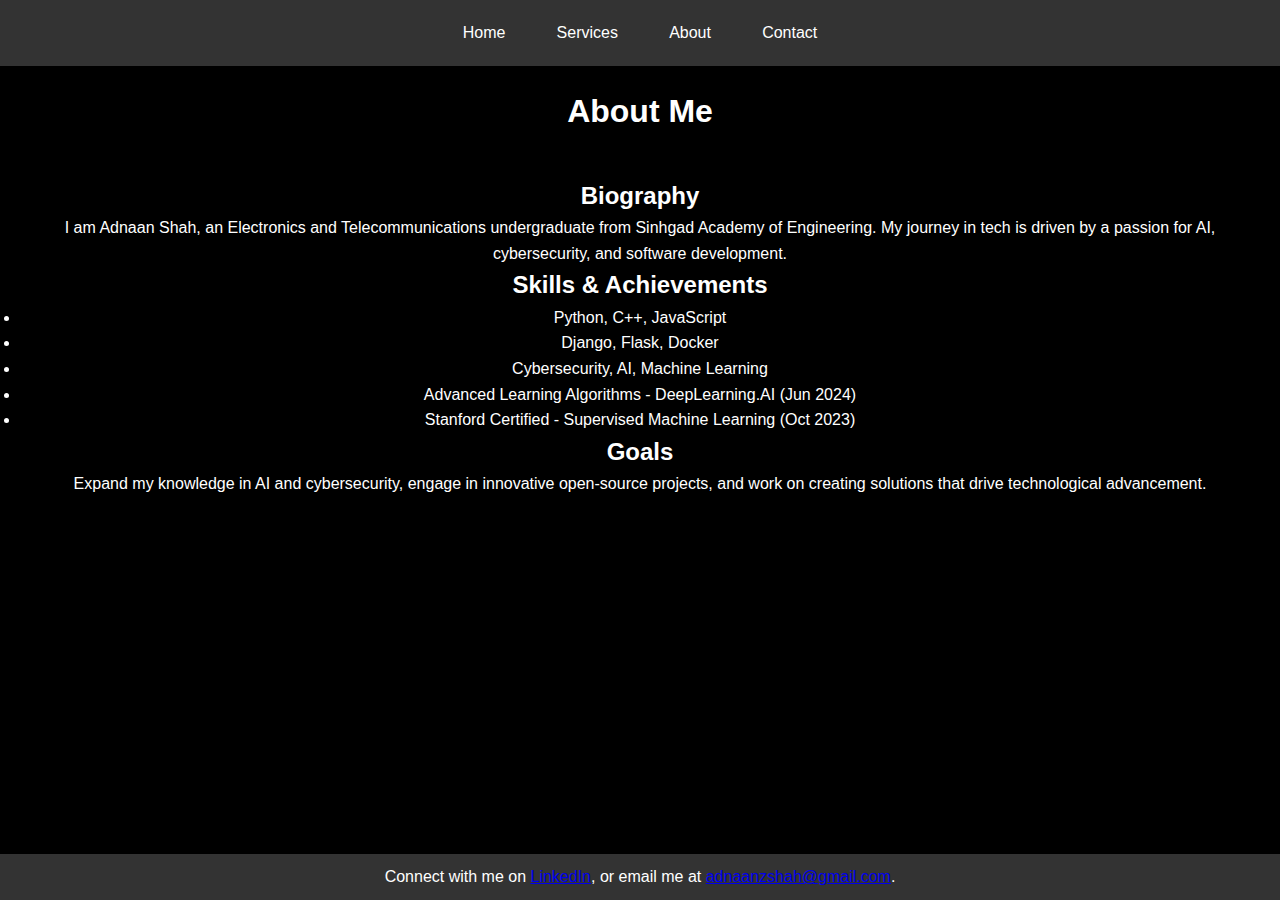
<file: about.html>
<!DOCTYPE html>
<html lang="en">
<head>
    <meta charset="UTF-8">
    <meta name="viewport" content="width=device-width, initial-scale=1.0">
    <title>About | Adnaan Shah's Portfolio</title>
    <link rel="stylesheet" href="styles.css">
</head>
<body>
    <nav class="nav">
        <a href="index.html">Home</a>
        <a href="services.html">Services</a>
        <a href="about.html">About</a>
        <a href="contact.html">Contact</a>
    </nav>
    <header>
        <h1>About Me</h1>
    </header>
    <main>
        <section class="about">
            <h2>Biography</h2>
            <p>I am Adnaan Shah, an Electronics and Telecommunications undergraduate from Sinhgad Academy of Engineering. My journey in tech is driven by a passion for AI, cybersecurity, and software development.</p>
            <h2>Skills & Achievements</h2>
            <ul>
                <li>Python, C++, JavaScript</li>
                <li>Django, Flask, Docker</li>
                <li>Cybersecurity, AI, Machine Learning</li>
                <li>Advanced Learning Algorithms - DeepLearning.AI (Jun 2024)</li>
                <li>Stanford Certified - Supervised Machine Learning (Oct 2023)</li>
            </ul>
            <h2>Goals</h2>
            <p>Expand my knowledge in AI and cybersecurity, engage in innovative open-source projects, and work on creating solutions that drive technological advancement.</p>
        </section>
    </main>
    <footer>
        <p>Connect with me on <a href="https://www.linkedin.com/in/adnaanzshah" target="_blank">LinkedIn</a>, or email me at <a href="mailto:adnaanzshah@gmail.com">adnaanzshah@gmail.com</a>.</p>
    </footer>
</body>
</html>
</file>
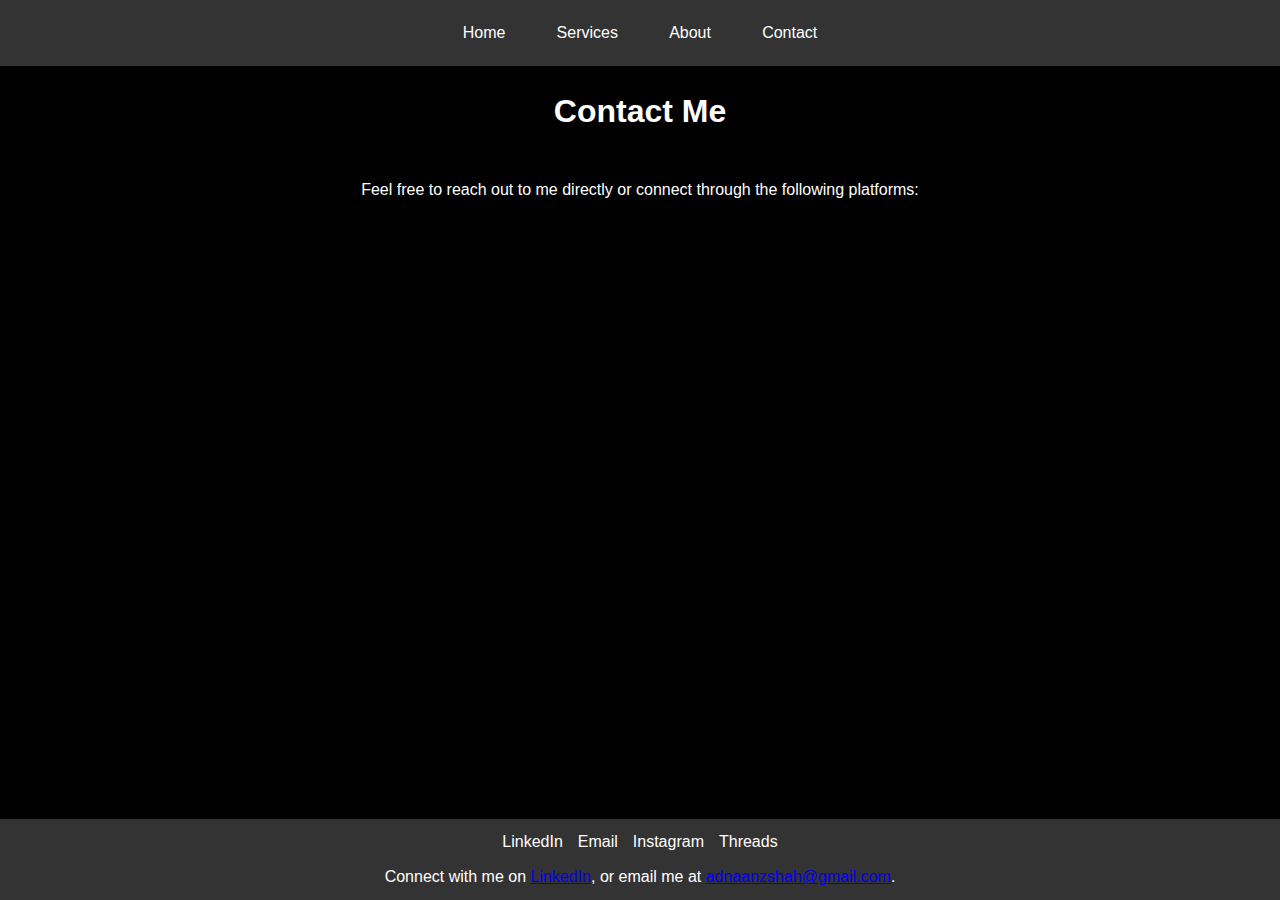
<file: contact.html>
<!DOCTYPE html>
<html lang="en">
<head>
    <meta charset="UTF-8">
    <meta name="viewport" content="width=device-width, initial-scale=1.0">
    <title>Contact | Adnaan Shah's Portfolio</title>
    <link rel="stylesheet" href="styles.css">
</head>
<body>
    <nav class="nav">
        <a href="index.html">Home</a>
        <a href="services.html">Services</a>
        <a href="about.html">About</a>
        <a href="contact.html">Contact</a>
    </nav>
    <header>
        <h1>Contact Me</h1>
    </header>
    <main>
        <section class="contact">
            <p>Feel free to reach out to me directly or connect through the following platforms:</p>
        </section>
    </main>
    <footer>
        <div class="footer-links">
            <a href="https://www.linkedin.com/in/adnaanzshah" target="_blank">LinkedIn</a>
            <a href="mailto:adnaanzshah@gmail.com">Email</a>
            <a href="https://www.instagram.com/adnaanzshah" target="_blank">Instagram</a>
            <a href="https://www.threads.net/@adnaanzshah" target="_blank">Threads</a>
        </div>
        <p>Connect with me on <a href="https://www.linkedin.com/in/adnaanzshah" target="_blank">LinkedIn</a>, or email me at <a href="mailto:adnaanzshah@gmail.com">adnaanzshah@gmail.com</a>.</p>
    </footer>
</body>
</html>
</file>
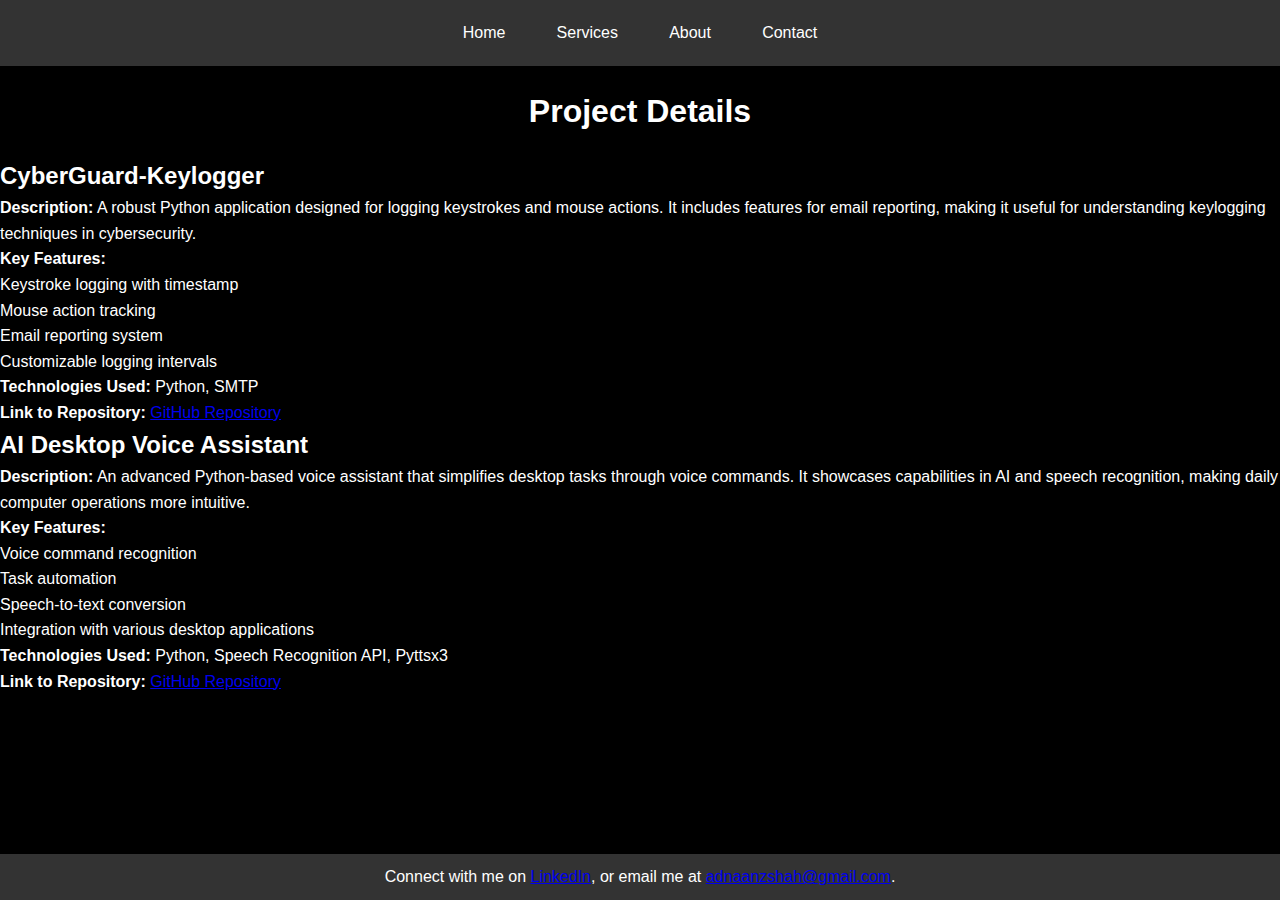
<file: project-details.html>
<!DOCTYPE html>
<html lang="en">
<head>
    <meta charset="UTF-8">
    <meta name="viewport" content="width=device-width, initial-scale=1.0">
    <title>Project Details | Adnaan Shah's Portfolio</title>
    <link rel="stylesheet" href="styles.css">
</head>
<body>
    <nav class="nav">
        <a href="index.html">Home</a>
        <a href="services.html">Services</a>
        <a href="about.html">About</a>
        <a href="contact.html">Contact</a>
    </nav>
    <header>
        <h1>Project Details</h1>
    </header>
    <main>
        <section id="cyberguard">
            <h2>CyberGuard-Keylogger</h2>
            <p><strong>Description:</strong> A robust Python application designed for logging keystrokes and mouse actions. It includes features for email reporting, making it useful for understanding keylogging techniques in cybersecurity.</p>
            <p><strong>Key Features:</strong></p>
            <ul>
                <li>Keystroke logging with timestamp</li>
                <li>Mouse action tracking</li>
                <li>Email reporting system</li>
                <li>Customizable logging intervals</li>
            </ul>
            <p><strong>Technologies Used:</strong> Python, SMTP</p>
            <p><strong>Link to Repository:</strong> <a href="https://github.com/adnaanzshah/CyberGuard-Keylogger" target="_blank">GitHub Repository</a></p>
        </section>
        <section id="voice-assistant">
            <h2>AI Desktop Voice Assistant</h2>
            <p><strong>Description:</strong> An advanced Python-based voice assistant that simplifies desktop tasks through voice commands. It showcases capabilities in AI and speech recognition, making daily computer operations more intuitive.</p>
            <p><strong>Key Features:</strong></p>
            <ul>
                <li>Voice command recognition</li>
                <li>Task automation</li>
                <li>Speech-to-text conversion</li>
                <li>Integration with various desktop applications</li>
            </ul>
            <p><strong>Technologies Used:</strong> Python, Speech Recognition API, Pyttsx3</p>
            <p><strong>Link to Repository:</strong> <a href="https://github.com/adnaanzshah/AI_Desktop_Voice_Assistant" target="_blank">GitHub Repository</a></p>
        </section>
    </main>
    <footer>
        <p>Connect with me on <a href="https://www.linkedin.com/in/adnaanzshah" target="_blank">LinkedIn</a>, or email me at <a href="mailto:adnaanzshah@gmail.com">adnaanzshah@gmail.com</a>.</p>
    </footer>
</body>
</html>
</file>
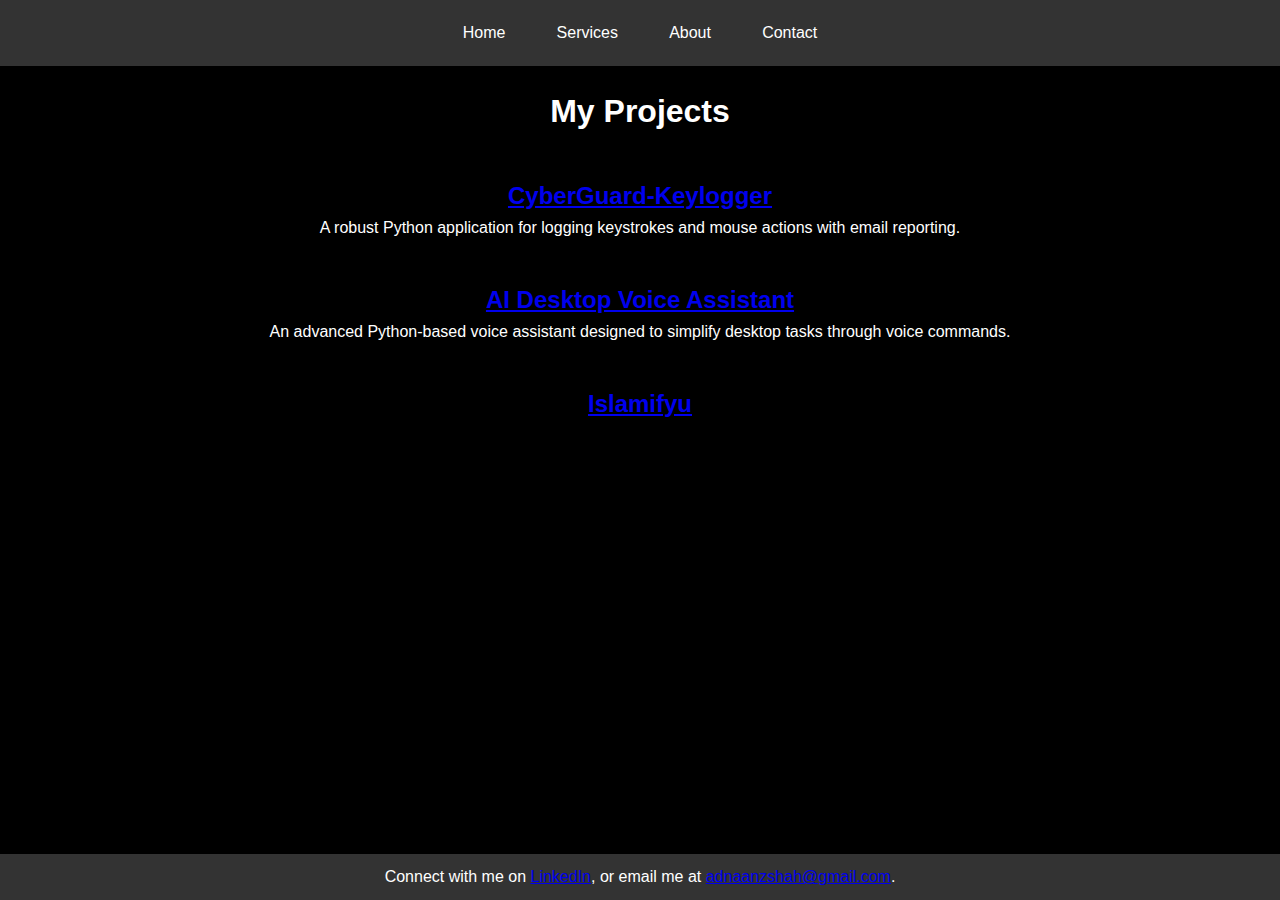
<file: projects.html>
<!DOCTYPE html>
<html lang="en">
<head>
    <meta charset="UTF-8">
    <meta name="viewport" content="width=device-width, initial-scale=1.0">
    <title>Projects | Adnaan Shah's Portfolio</title>
    <link rel="stylesheet" href="styles.css">
</head>
<body>
    <nav class="nav">
        <a href="index.html">Home</a>
        <a href="services.html">Services</a>
        <a href="about.html">About</a>
        <a href="contact.html">Contact</a>
    </nav>
    <header>
        <h1>My Projects</h1>
    </header>
    <main>
        <section class="projects">
            <div class="project">
                <h2><a href="project-details.html#cyberguard">CyberGuard-Keylogger</a></h2>
                <p>A robust Python application for logging keystrokes and mouse actions with email reporting.</p>
            </div>
            <div class="project">
                <h2><a href="project-details.html#voice-assistant">AI Desktop Voice Assistant</a></h2>
                <p>An advanced Python-based voice assistant designed to simplify desktop tasks through voice commands.</p>
            </div>
            <div class="project">
                <h2><a href="Islamify/index.html">Islamifyu</a></h2>
            </div>
        </section>
    </main>
    <footer>
        <p>Connect with me on <a href="https://www.linkedin.com/in/adnaanzshah" target="_blank">LinkedIn</a>, or email me at <a href="mailto:adnaanzshah@gmail.com">adnaanzshah@gmail.com</a>.</p>
    </footer>
</body>
</html>
</file>
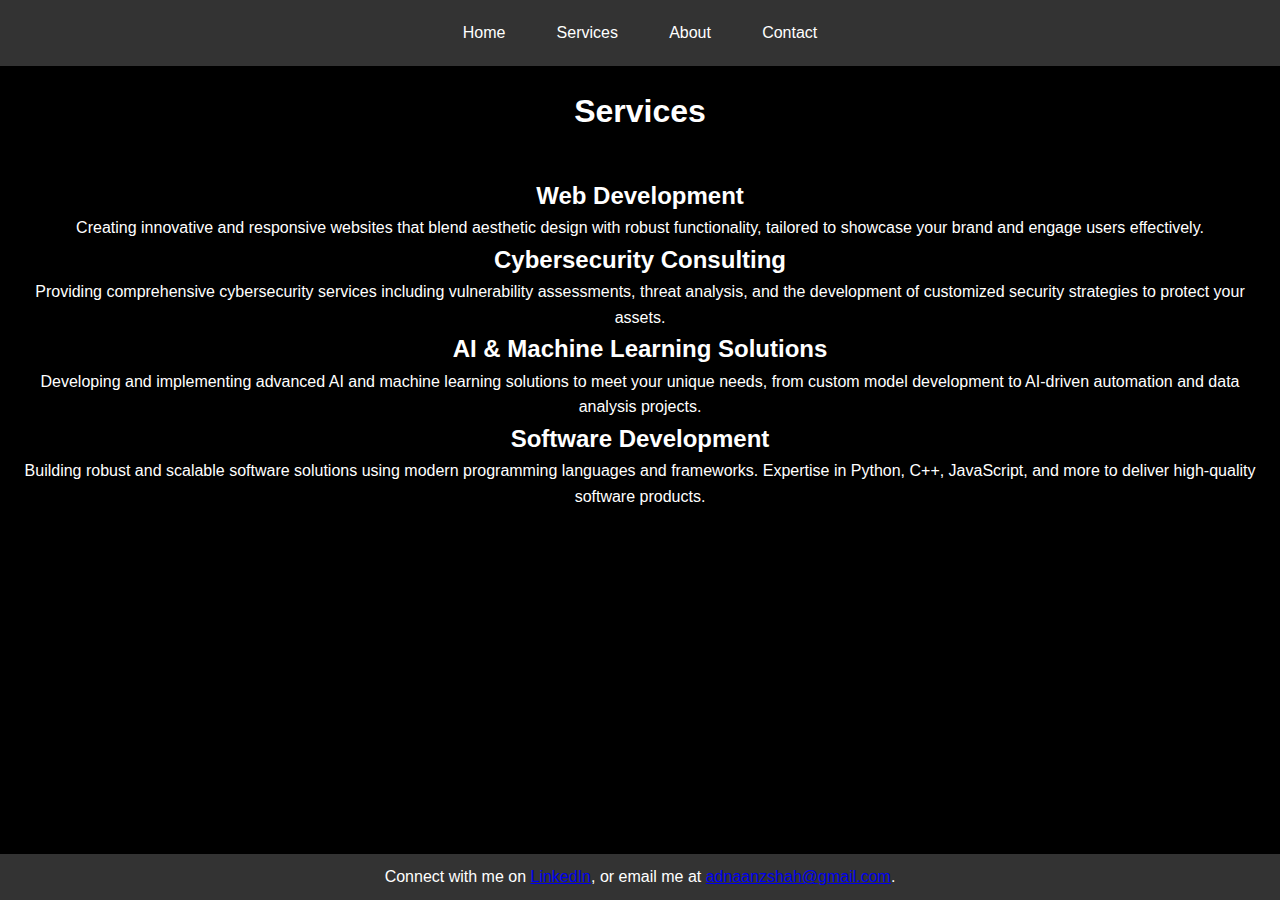
<file: services.html>
<!DOCTYPE html>
<html lang="en">
<head>
    <meta charset="UTF-8">
    <meta name="viewport" content="width=device-width, initial-scale=1.0">
    <title>Services | Adnaan Shah's Portfolio</title>
    <link rel="stylesheet" href="styles.css">
</head>
<body>
    <nav class="nav">
        <a href="index.html">Home</a>
        <a href="services.html">Services</a>
        <a href="about.html">About</a>
        <a href="contact.html">Contact</a>
    </nav>
    <header>
        <h1>Services</h1>
    </header>
    <main>
        <section class="services">
            <div class="service">
                <h2>Web Development</h2>
                <p>Creating innovative and responsive websites that blend aesthetic design with robust functionality, tailored to showcase your brand and engage users effectively.</p>
            </div>
            <div class="service">
                <h2>Cybersecurity Consulting</h2>
                <p>Providing comprehensive cybersecurity services including vulnerability assessments, threat analysis, and the development of customized security strategies to protect your assets.</p>
            </div>
            <div class="service">
                <h2>AI & Machine Learning Solutions</h2>
                <p>Developing and implementing advanced AI and machine learning solutions to meet your unique needs, from custom model development to AI-driven automation and data analysis projects.</p>
            </div>
            <div class="service">
                <h2>Software Development</h2>
                <p>Building robust and scalable software solutions using modern programming languages and frameworks. Expertise in Python, C++, JavaScript, and more to deliver high-quality software products.</p>
            </div>
        </section>
    </main>
    <footer>
        <p>Connect with me on <a href="https://www.linkedin.com/in/adnaanzshah" target="_blank">LinkedIn</a>, or email me at <a href="mailto:adnaanzshah@gmail.com">adnaanzshah@gmail.com</a>.</p>
    </footer>
</body>
</html>
</file>
<file: styles.css>
/* Reset default margin and padding */
* {
  margin: 0;
  padding: 0;
  box-sizing: border-box;
}

/* Ensure the body takes up the full viewport height */
html, body {
  height: 100%;
}

/* Style the body with flex layout to push footer down */
body {
  display: flex;
  flex-direction: column; /* Stack children vertically */
  margin: 0;
  font-family: Arial, sans-serif;
  line-height: 1.6;
  background-color: #000; /* Black background */
  color: #fff; /* White text */
}

/* Allow the main content to grow and push the footer down */
main {
  flex: 1; /* Make the main content area flexible */
}

/* Style for navigation bar */
.nav {
  display: flex;
  justify-content: center;
  background-color: #333; /* Darker navigation background */
  padding: 10px 0;
  flex-wrap: nowrap;
  overflow-x: auto;
}

.nav a {
  color: white;
  text-decoration: none;
  padding: 10px 2vw;
  font-size: 16px;
  text-align: center;
}

.nav a:hover {
  background-color: #555;
}

/* Style for header section */
header {
  text-align: center;
  margin: 20px;
}

/* Style for main content sections */
.intro, .about, .project, .services, .contact {
  padding: 20px;
  text-align: center;
}

/* Style for call-to-action buttons */
.cta-button, .btn {
  display: inline-block;
  padding: 10px 20px;
  color: white;
  background-color: #007bff;
  text-decoration: none;
  border-radius: 5px;
}

.cta-button:hover, .btn:hover {
  background-color: #0056b3;
}

/* Style for footer */
footer {
  background: #333; /* Darker footer background */
  color: white;
  padding: 10px;
  text-align: center;
}

/* Style for footer links */
.footer-links {
  display: flex;
  justify-content: center;
  gap: 15px;
  margin-bottom: 10px;
}

.footer-links a {
  color: white;
  text-decoration: none;
  font-size: 16px;
}

.footer-links a:hover {
  text-decoration: underline;
}
</file>
